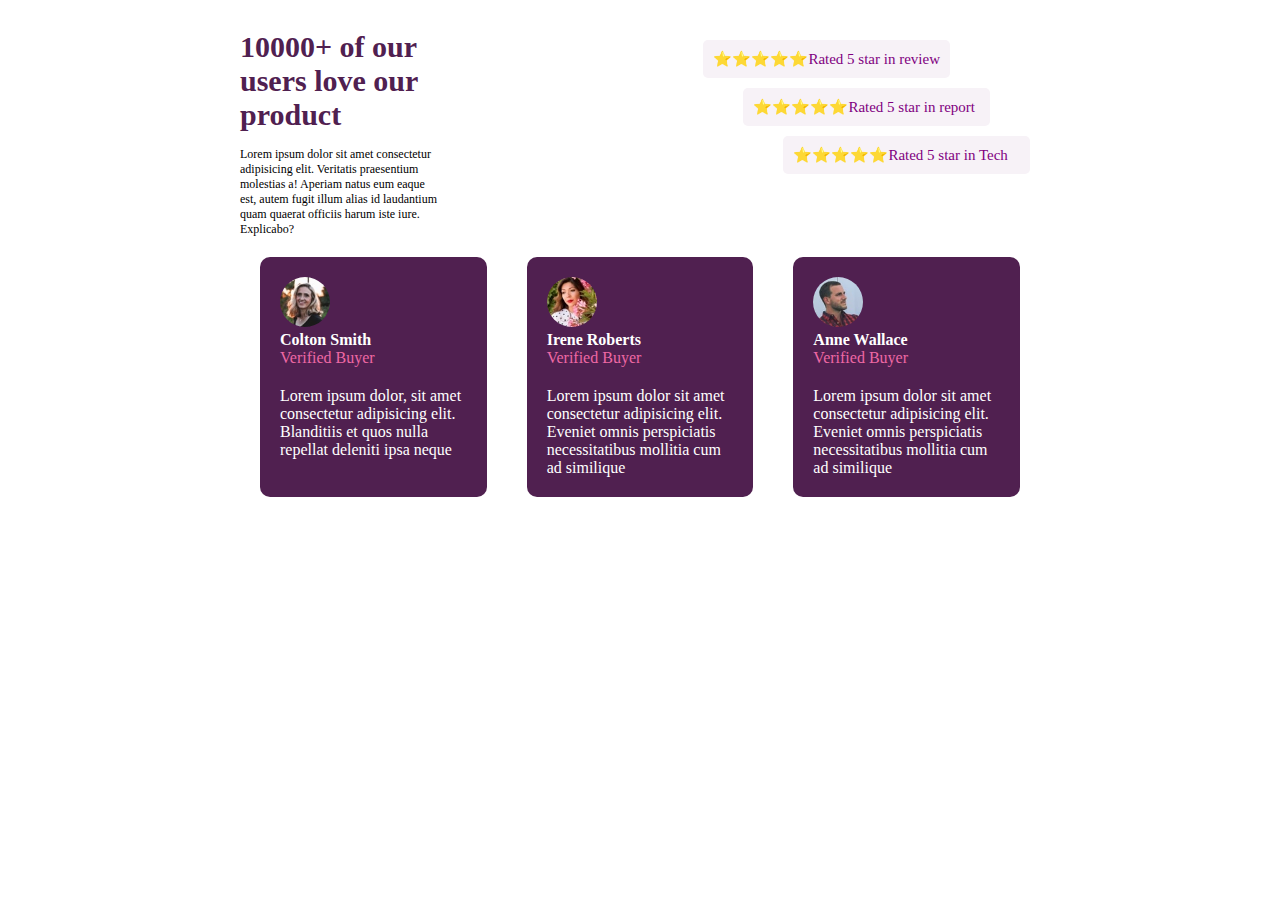
<file: index.html>
<!DOCTYPE html>
<html lang="en">
<head>
    <meta charset="UTF-8">
    <meta http-equiv="X-UA-Compatible" content="IE=edge">
    <meta name="viewport" content="width=device-width, initial-scale=1.0">
    <title>Social Proof Page</title>
    <link rel="stylesheet" href="style.css">
</head>
<body>
    <section class="page">
        <div class="review">
            <div class="detail">
                <h2>10000+ of our users love our product</h2>
                <p>Lorem ipsum dolor sit amet consectetur adipisicing elit. Veritatis praesentium molestias a! Aperiam natus eum eaque est, autem fugit illum alias id laudantium quam quaerat officiis harum iste iure. Explicabo?</p>
            </div>
            <div class="star">
                <span class="a one">⭐⭐⭐⭐⭐Rated 5 star in review</span>
                <span class="a two">⭐⭐⭐⭐⭐Rated 5 star in report</span>
                <span class="three">⭐⭐⭐⭐⭐Rated 5 star in Tech</span>
            </div>
        </div>
    </section>
    <section class="mixed">
        <div class="comment"> 
            <div class="img1">
                <img src="./image/index piture 1.jpg">
                    <h4>Colton Smith</h4>
                    <p class="verified">Verified Buyer</p>
                    <p class="quotes">Lorem ipsum dolor, sit amet consectetur adipisicing elit. Blanditiis et quos nulla repellat deleniti ipsa neque</p>
            </div>
            <div class="img2">
                <img src="./image/index icture 2.jpg">
                <h4>Irene Roberts</h4>
                <p class="verified">Verified Buyer</p>
                <p class="quotes">Lorem ipsum dolor sit amet consectetur adipisicing elit. Eveniet omnis perspiciatis necessitatibus mollitia cum ad similique</p>
            </div>
            <div class="img3">
                <img src="./image/index icture 3.jpg">
                <h4>Anne Wallace</h4>
                <p class="verified">Verified Buyer</p>
                <p class="quotes">Lorem ipsum dolor sit amet consectetur adipisicing elit. Eveniet omnis perspiciatis necessitatibus mollitia cum ad similique</p>
            </div>
        </div>
    </section>
</body>
</html>
</file>
<file: style.css>
/* CSS RESET */
* {
    padding: 0;
    margin: 0;
    box-sizing: border-box;
}

:root {
    --verified: hsl(333, 80%, 67%);
    --box-background: hsl(300, 43%, 22%);
    --white: hsl(0, 0%, 100%);
    --span_bac: hsl(300, 24%, 96%);
}

body {
    max-width: 800px;
    margin: 30px auto;
}

/* FIRST-DIVISION */
.detail h2 {
    color: var(--box-background);
    font-size: 30px;
    font-weight: 600;
    margin-bottom: 15px;

}
.detail {
    width: 200px;
}
.review {
    display: flex;
    justify-content: space-between;
}
span {
    display: block;
    background-color: var(--span_bac);
    color: purple;
    margin: 10px;
    padding: 10px;
    border-radius: 5px;
    font-size: 15px;
}
.a {
    position: relative;
}
.one {
    position: relative;
    right: 80px;
}
.two {
    position: relative;
    right: 40px;
}
.detail p {
    font-size: 12px;
}

.comment {
    display: flex;
    border-radius: 5px;
}

.img1, .img2, .img3 {
    width: 300px;
}

@media (max-width: 640px) {
   .review {
    flex-direction: column;
    align-items: center;
    text-align: center;
   }
   .a {
    position: unset;
   }
}
.comment img {
    border-radius: 50%;
    max-width: 50px;
}
.img1 {
    background-color: var(--box-background);
    color: white;
    margin: 20px;
    padding: 20px;
    border-radius: 10px;
    position: relative;
}
.img2 {
    background-color: var(--box-background);
     color: white;
        margin: 20px;
        padding: 20px;
        border-radius: 10px;
        position: relative;
}
.img3 {
    background-color: var(--box-background);
        color: white;
        margin: 20px;
        padding: 20px;
        border-radius: 10px;
        position: relative;
}
.quotes {
    margin-top: 20px;
}
.verified {
    color: var(--verified);
}
</file>
